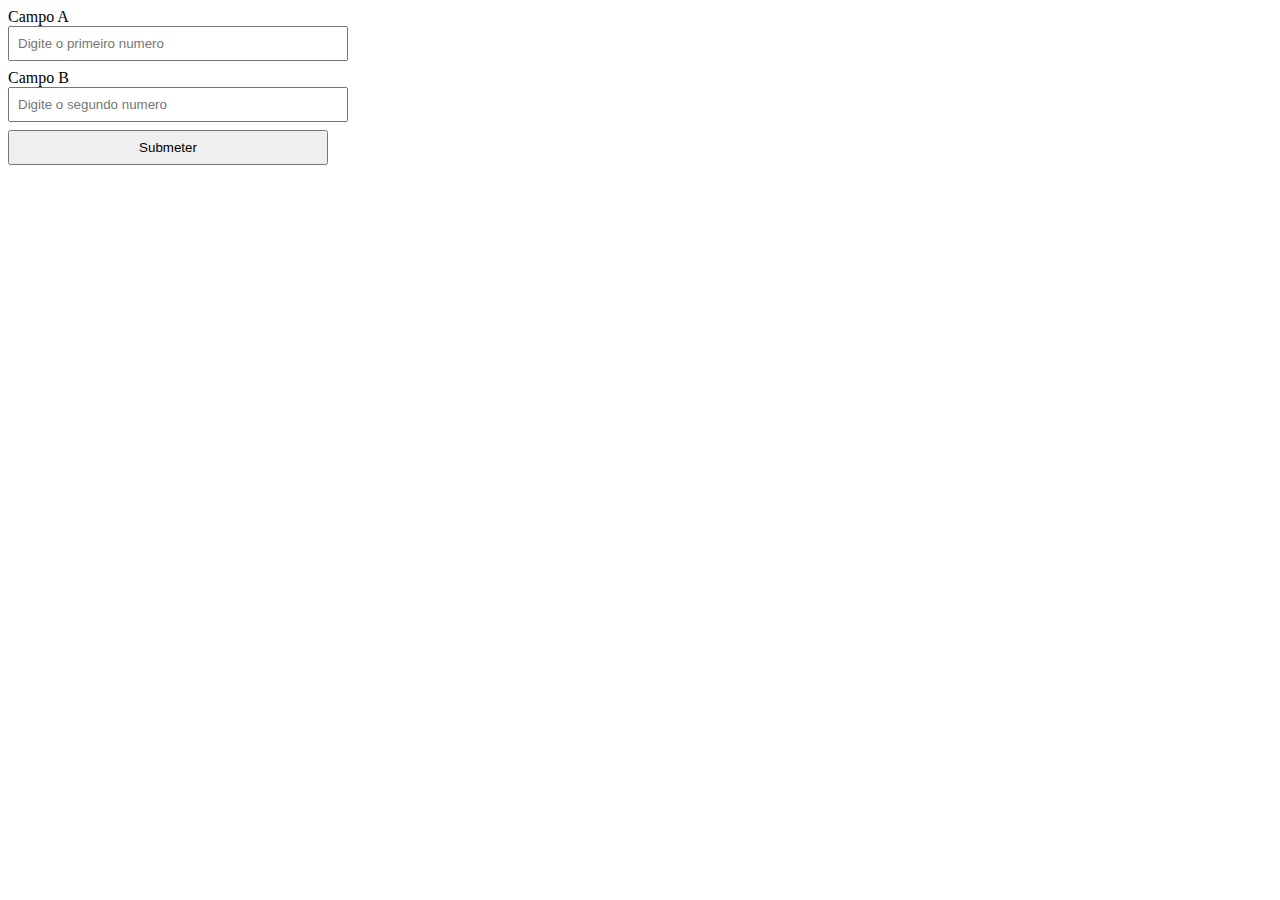
<file: index.html>
<!DOCTYPE html>
<html lang=pt-br">
<head>
    <meta charset="UTF-8">
    <meta name="viewport" content="width=device-width, initial-scale=1.0">
    <title>Tarefa</title>
    <link rel="stylesheet" href="index.css">
</head>
<body>
<div class="container">
    <form id="form-submit">
        <label>Campo A</label>
        <input type="number" id="campoa" placeholder="Digite o primeiro numero"/>
        <label>Campo B</label>
        <input type="number" id = "campob" placeholder="Digite o segundo numero"/>
        <button type="submit">Submeter</button>
    </form>
 <p class="sucess-message">Seu formulário foi validado</p>
 <p class="fail-message" >Seu formulário foi invalidado</p>  
</div>
<script src="./index.js">

</script>
</body>
</html>
</file>
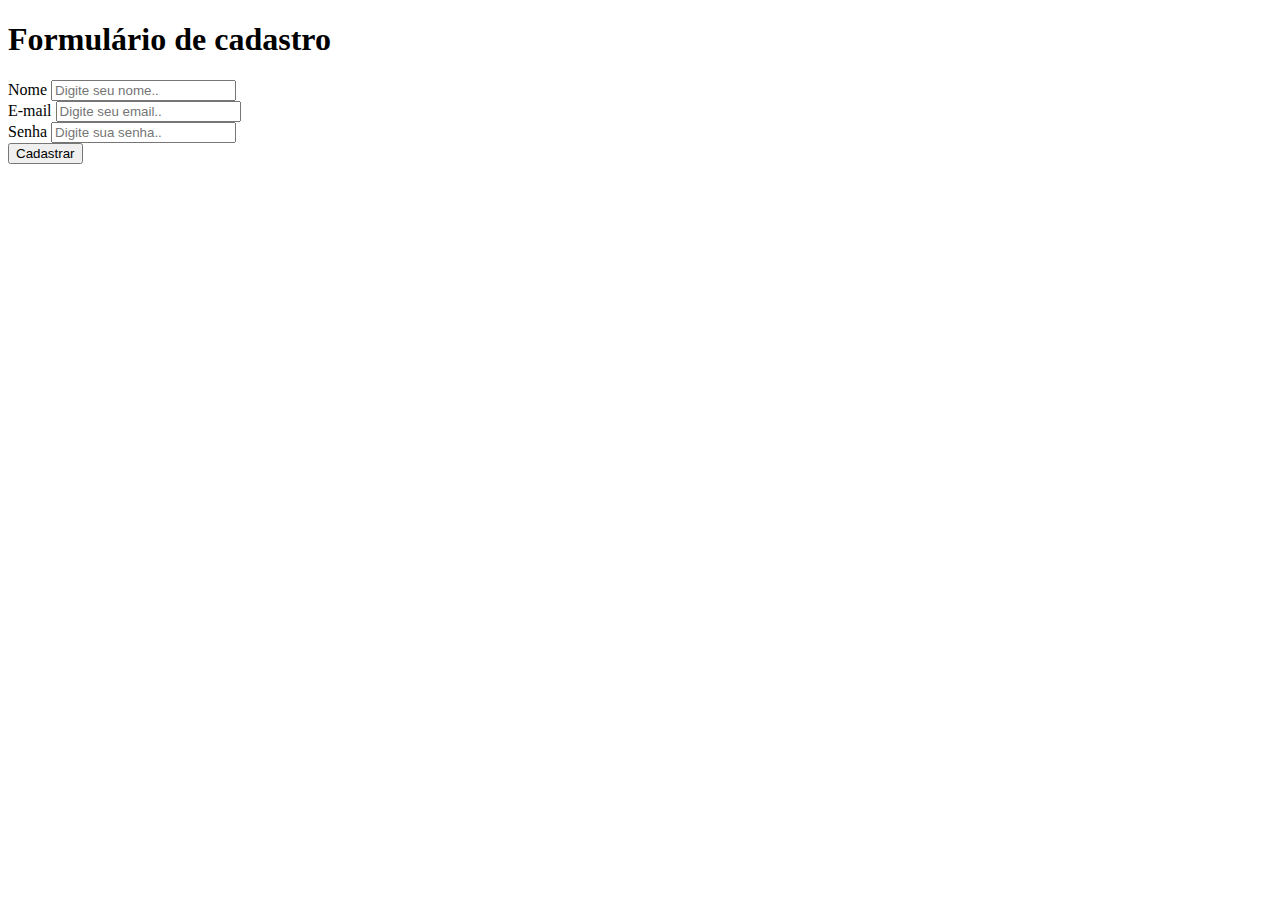
<file: tarefa.html>
<!DOCTYPE html>
<html lang="pt-br">
<head>
    <meta charset="UTF-8">
    <meta name="viewport" content="width=device-width, initial-scale=1.0">
    <title>Tarefa</title>
</head>
<body>
    <header><h1><b>Formulário de cadastro</b></h1></header>
    <form>
    <label for="name">Nome</label>
    <input type="name" placeholder="Digite seu nome.."/>
    <br/>
    <label for="email">E-mail</label>
    <input type="email" placeholder="Digite seu email.."/>
    <br/>
    <label for="password">Senha</label>
    <input type="password" placeholder="Digite sua senha.."/>
    <br/>
    <button type="submit">Cadastrar</button>
</form>
    
</body>
</html>
</file>
<file: index.css>
form input,
form button {
    display: block;
    width: 320px;
    margin-bottom: 8px;
    padding: 8px;
}

form button{
    cursor: pointer;
}
.sucess-message{
    background-color: green;
    padding: 16px;
    color: #fff;
    display: none;
}
.fail-message{
    background-color: red;
    padding: 16px;
    color: #fff;
    display: none;
}
</file>
